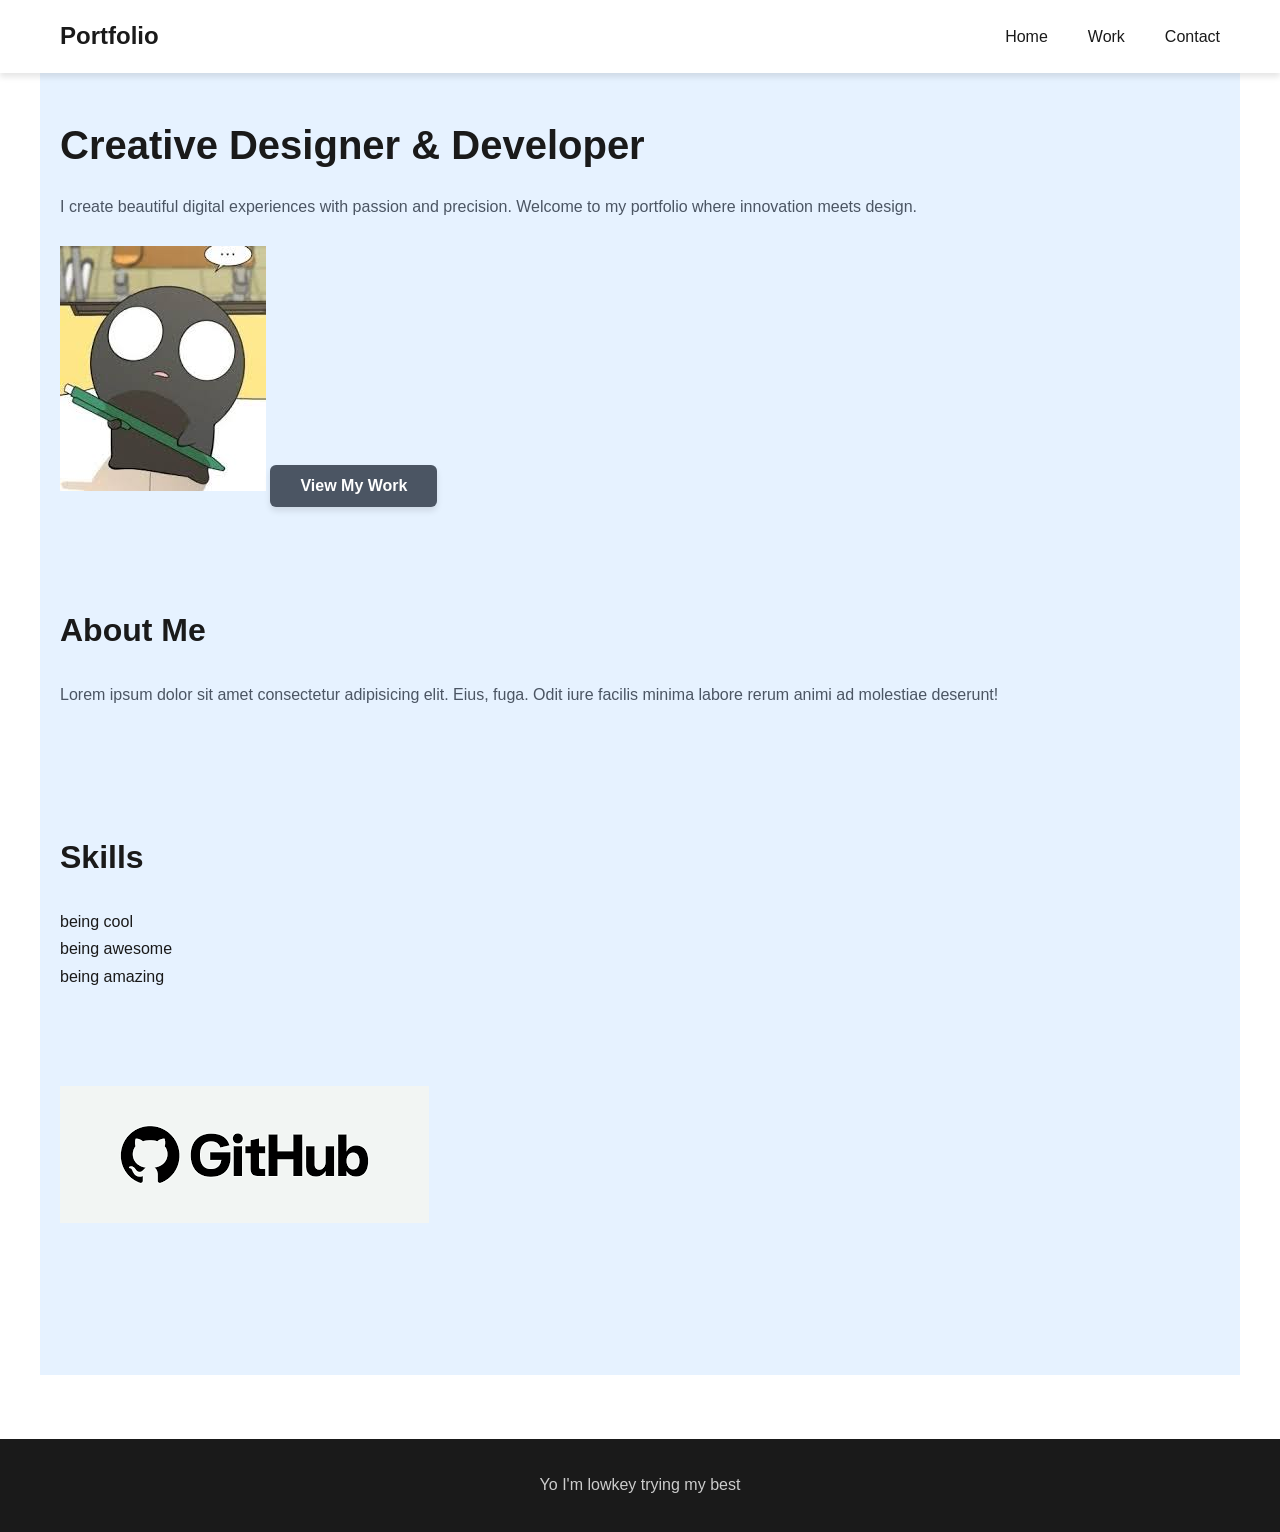
<file: index.html>
<!DOCTYPE html>
<html lang="en">
<head>
    <!-- Character encoding for proper text display -->
    <meta charset="UTF-8">
    
    <!-- Viewport settings for responsive design on mobile devices -->
    <meta name="viewport" content="width=device-width, initial-scale=1.0">
    
    <!-- Page title shown in browser tab -->
    <title>My Portfolio - Creative Designer & Developer</title>
    
    <!-- Description for search engines and social media -->
    <meta name="description" content="Welcome to my portfolio. Khoa is the designer behind this creation.">
    
    <!-- Link to stylesheet -->
    <link rel="stylesheet" href="styles.css">
</head>

<body>
    <!-- ========================================
         NAVIGATION - Top menu bar
         ======================================== -->
    <nav>
        <div class="container">
            <!-- Logo / Brand name -->
            <div class="logo">Portfolio </div>
            
            <!-- Navigation menu -->
            <ul class="nav-menu">
                <li><a href="index.html">Home</a></li>
                <li><a href="work.html">Work</a></li>
                <li><a href="contact.html">Contact</a></li>
            </ul>
        </div>
    </nav>

    <!-- ========================================
         MAIN CONTENT
         ======================================== -->
    <main class="container content-container"> <!-- This creates a class for the main tag, this is two different classes, container and content-container-->
        <!-- Hero / Introduction section -->
        <section>
            <h1>Creative Designer & Developer</h1>
            <p>I create beautiful digital experiences with passion and precision. Welcome to my portfolio where innovation meets design.</p>
            
            <!-- Featured image with alt text for accessibility -->
            <img class="home-image" src="images/dark.jfif" alt="A funny lil animated character waving hello">
            
            <!-- Call to action button with professional text -->
            <button>View My Work</button>
        </section>

        <!-- About section -->
        <section>
            <h2>About Me</h2>
            <p>Lorem ipsum dolor sit amet consectetur adipisicing elit. Eius, fuga. Odit iure facilis minima labore rerum animi ad molestiae deserunt!</p>
        </section>

        <section>
            <h2>Skills</h2>
            <ul>
                <li> being cool</li>
                <li> being awesome</li>
                <li> being amazing</li>
            </ul>
        </section>

        <section>
            <a href="https://github.com/bkhoa962-cmd" class="image-link" target="_blank">
                <img class="home-image" src="images/githubimg.png" alt="GitHub profile image" />
                </a>
        </section>


        <section>

        </section>
    </main>

    <!-- ========================================
         FOOTER - Bottom of page
         ======================================== -->
    <footer>
        <div class="container">
            <p> Yo I'm lowkey trying my best</p>
        </div>
    </footer>

</body>
</html>
</file>
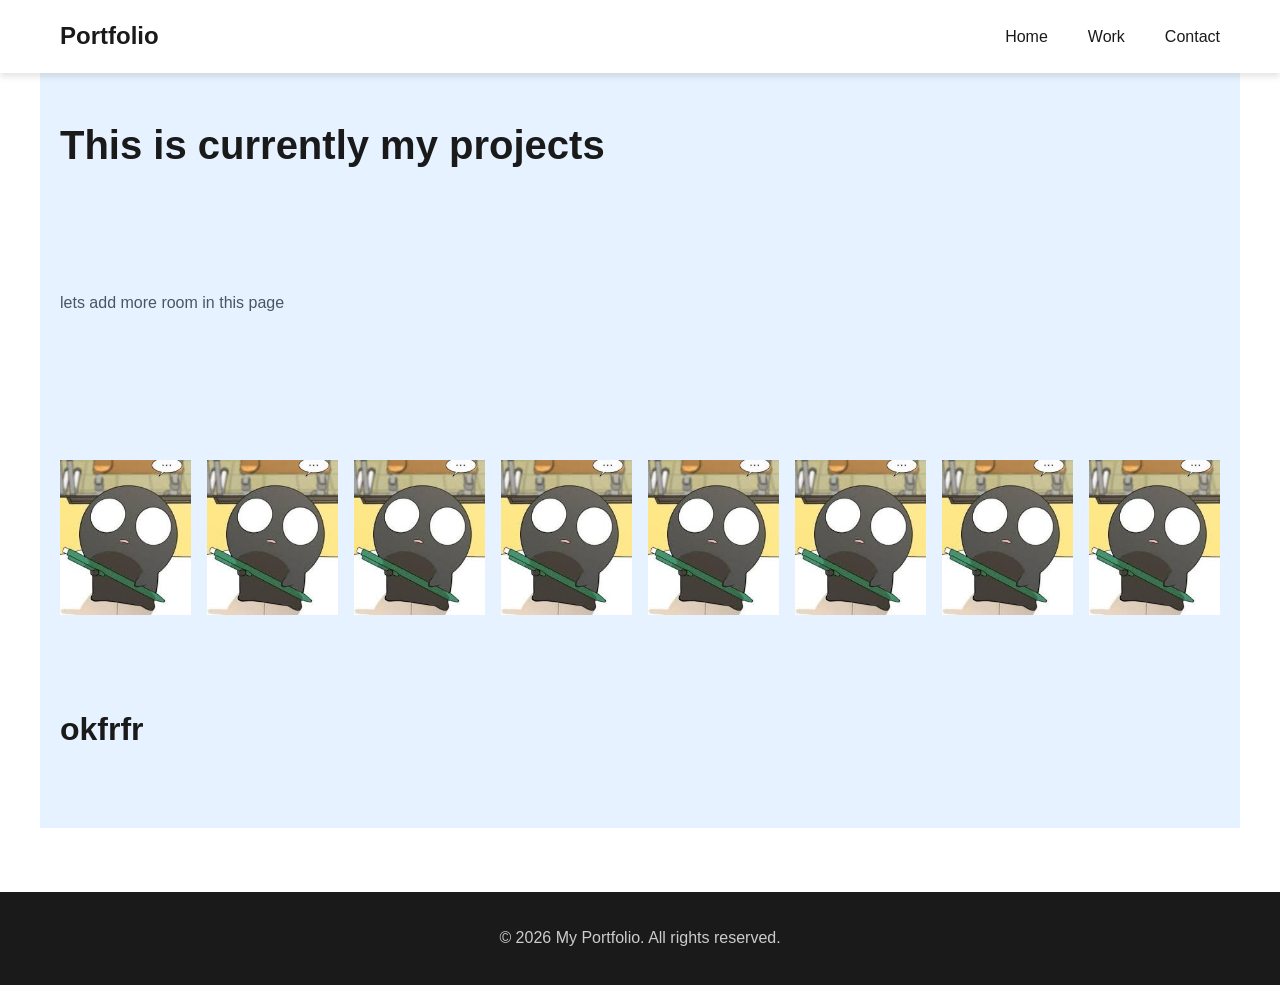
<file: work.html>
<!DOCTYPE html>
<html lang="en">
<head>
    <meta charset="UTF-8">
    <meta name="viewport" content="width=device-width, initial-scale=1.0">
  
    <title>My Portfolio - Creative Designer & Developer</title>
    
   
    <meta name="description" content="Projects with Khoa">
    
    
    <link rel="stylesheet" href="styles.css">
</head>

<body>
    <nav>
        <div class="container">
          
            <div class="logo">Portfolio</div>
            
            <ul class="nav-menu">
                <li><a href="index.html">Home</a></li>
                <li><a href="work.html">Work</a></li>
                <li><a href="contact.html">Contact</a></li>
            </ul>
        </div>
    </nav>
    <main class="container content-container">

        <section>
            <h1>This is currently my projects</h1>
        </section>

        <section>
            <p>lets add more room in this page</p>
        </section>

        <section>
            
                <div class="project-images">
                    <a href="https://google.com" class="image-link" target="_blank">  <img src="images/dark.jfif"></a>
                    <a href="https://google.com" class="image-link" target="_blank">  <img src="images/dark.jfif"></a>
                    <a href="https://google.com" class="image-link" target="_blank">  <img src="images/dark.jfif"></a>
                    <a href="https://google.com" class="image-link" target="_blank">  <img src="images/dark.jfif"></a>
        
                <a href="https://google.com" class="image-link" target="_blank">  <img src="images/dark.jfif"></a>
                <a href="https://google.com" class="image-link" target="_blank">  <img src="images/dark.jfif"></a>
                <a href="https://google.com" class="image-link" target="_blank">  <img src="images/dark.jfif"></a>
                <a href="https://google.com" class="image-link" target="_blank">  <img src="images/dark.jfif"></a>
                </div>
        </section>

        </section>

        <section>
            <h2> okfrfr</h2>
        </section>
    </main>

    <footer>
        <div class="container">
            <p>&copy; 2026 My Portfolio. All rights reserved.</p>
        </div>
    </footer>
</body>
</html>
</file>
<file: styles.css>
/* ========================================
   ROOT VARIABLES - Color and styling system
   ======================================== */
:root { 
    /* Define reusable colors and effects for consistency */
    --base-color: #ffffff;              /* White background */
    --text-color: #1a1a1a;              /* Dark text for readability */
    --text-light: #4b5563;              /* Gray text for secondary content */
    --primary-color: #0066cc;           /* Deep blue for buttons/links */
    --primary-dark: #004499;            /* Darker blue for hover states */
    --accent-color: #e6f2ff;            /* Light blue for backgrounds */
    --shadow: 0 4px 6px rgba(0, 0, 0, 0.1);      /* Subtle shadow for depth */
    --shadow-lg: 0 10px 15px rgba(0, 0, 0, 0.1); /* Larger shadow for emphasis */
    --secondary-background: #e6f2ff;      /* Light blue background for sections */
}

/* ========================================
   GLOBAL RESET - Remove browser defaults
   ======================================== */
* { 
    margin: 0;              /* Remove default spacing */
    padding: 0;             /* Remove default padding */
    box-sizing: border-box; /* Include padding/border in width calculations */
}

/* ========================================
   BODY - Main page styling
   ======================================== */
body {
    background-color: var(--base-color);  /* White background */
    color: var(--text-color);             /* Dark text color */
    /* Modern font stack - uses system fonts for best appearance */
    font-family: -apple-system, BlinkMacSystemFont, 'Segoe UI', Roboto, 'Helvetica Neue', Arial, sans-serif;
    line-height: 1.7;       /* Space between lines for readability */
    font-size: 16px;        /* Base text size */
}

/* ========================================
   CONTAINER - Center and constrain content
   ======================================== */
.container {
    max-width: 1200px;  /* Maximum width of content */
    margin: 0 auto;     /* Center the container */
    padding: 0 20px;    /* Side padding on smaller screens */
}

.content-container {
    background-color: var(--secondary-background);
}
/* ========================================
   Logo - Branding element
   ======================================== */
.logo {
    font-size: 1.5rem;          /* Larger font for logo */
    font-weight: 700;           /* Bold weight */
    color: var(--text-color); /* Black color for branding */
}

/* ========================================
   NAVIGATION - Top menu bar
   ======================================== */
nav {
    background-color: var(--base-color);  /* White background */
    box-shadow: var(--shadow);            /* Subtle shadow for depth */
    position: sticky;                     /* Stays at top while scrolling */
    top: 0;                               /* Distance from top */
    z-index: 100;                         /* Appears above other content */
    padding: 1rem 0;                      /* Vertical padding */
}

nav .container {
    display: flex;                /* Horizontal layout */
    justify-content: space-between; /* Logo on left, menu on right */
    align-items: center;          /* Vertically center items */
}

/* ========================================
   LIST & LINKS - Navigation menu styling
   ======================================== */
ul {
    list-style: none;   /* Remove bullet points */
    gap: 2.5rem;        /* Space between menu items */
    align-items: center; /* Vertically center items */
    
}

.nav-menu{
    list-style: none;   /* Remove bullet points */
    gap: 2.5rem;        /* Space between menu items */
    display: flex;      /* Horizontal layout */
    align-items: center; /* Vertically center items */
}



li a {
    text-decoration: none;        /* Remove underline from links */
    color: var(--text-color);     /* Dark text color */
    font-weight: 500;             /* Medium weight for visibility */
    transition: color 0.3s ease;  /* Smooth color change on hover */
}

li a:hover {
    color: var(--primary-color);  /* Change to blue on hover */
    text-decoration: underline; /* Underline on hover for emphasis */
}

.image-link {
    display: inline-block;
    border-radius: 8px;
    transition: opacity 0.3s ease;
}

.image-link:hover {
    opacity: 0.8;
}

.image-link img {
    display: block;
    max-width: 100%;
}
/* ========================================
   HEADINGS - H1 and H2 styling
   ======================================== */
h1 {
    color: var(--text-color);       /* Dark text */
    font-size: 2.5rem;              /* Large size for main heading */
    margin-bottom: 1.5rem;          /* Space below heading */
    font-weight: 700;               /* Bold weight */
    line-height: 1.2;               /* Tight line spacing for impact */
}

h2 {
    color: var(--text-color);   /* Dark text */
    font-size: 2rem;            /* Large size for subheading */
    margin-bottom: 1.5rem;      /* Space below heading */
    font-weight: 600;           /* Semi-bold weight */
}

/* ========================================
   PARAGRAPH - Text styling
   ======================================== */
p {
    color: var(--text-light);   /* Gray text for secondary content */
    line-height: 1.8;           /* Generous spacing for readability */
    margin-bottom: 1.5rem;      /* Space below paragraph */
}

/* ========================================
   IMAGES - Photo styling
   ======================================== */
.home-img {
    max-width: 100%;                /* Never bigger than container */
    height: auto;                   /* Maintain aspect ratio */
    border-radius: 8px;             /* Rounded corners */
    box-shadow: var(--shadow-lg);   /* Large shadow for depth */
    display: block;                 /* Remove bottom spacing issue */
}

.project-images{
    display:flex;
    align-items: center;
    justify-content: center;
    gap: 1em;                
    height: 200px; 
    margin-bottom: -2em;
    
              
   
}

/* ========================================
   BUTTONS - Click button styling
   ======================================== */
button {
    padding: 12px 30px;                 /* Internal spacing */
    font-size: 1rem;                    /* Text size */
    font-weight: 600;                   /* Semi-bold text */
    border: none;                       /* Remove default border */
    border-radius: 6px;                 /* Rounded corners */
    background-color: var(--text-light);  /* Blue background */
    color: white;                       /* White text */
    cursor: pointer;                    /* Change cursor to hand on hover */
    transition: all 0.3s ease;          /* Smooth animation on all changes */
    box-shadow: var(--shadow);          /* Subtle shadow */
}

/* When you hover over the button */
button:hover {
    background-color: var(--primary-dark); /* Darker blue */
    box-shadow: var(--shadow-lg);          /* Larger shadow for lift effect */
    transform: translateY(-2px);           /* Move up 2 pixels */
}

/* When you click/press the button */
button:active {
    transform: translateY(0);  /* Return to normal position (press down effect) */
}

/* ========================================
   SECTIONS - Spacing for content blocks
   ======================================== */
section {
    padding: 3rem 0;  /* Top and bottom padding for breathing room */
}




/* ========================================
   FOOTER - Bottom of page
   ======================================== */
footer {
    background-color: var(--text-color);  /* Dark background */
    color: white;                         /* White text */
    text-align: center;                   /* Center text */
    padding: 2rem 0;                      /* Vertical padding */
    margin-top: 4rem;                     /* Space above footer */
}

footer p {
    color: #cccccc;             /* Light gray text */
    margin-bottom: 0;           /* Remove bottom spacing */
}

/* ========================================
   RESPONSIVE DESIGN - Tablet screens
   @media queries adjust styling for different screen sizes
   ======================================== */
@media (max-width: 768px) {
    /* Make headings smaller on tablets */
    h1 {
        font-size: 1.8rem;
    }

    h2 {
        font-size: 1.5rem;
    }

    /* Reduce spacing in navigation */
    ul {
        gap: 1.5rem;
        font-size: 0.95rem;
    }

    /* Smaller buttons on tablets */
    button {
        padding: 10px 20px;
        font-size: 0.95rem;
    }

    /* Reduce section padding */
    section {
        padding: 2rem 0;
    }
}

/* ========================================
   RESPONSIVE DESIGN - Mobile phones
   ======================================== */
@media (max-width: 480px) {
    /* Make headings even smaller on phones */
    h1 {
        font-size: 1.5rem;
    }

    h2 {
        font-size: 1.2rem;
    }

    /* Reduce spacing further on phones */
    ul {
        gap: 1rem;
        font-size: 0.85rem;
    }

    /* Smaller base font for phones */
    body {
        font-size: 14px;
    }
}
</file>
